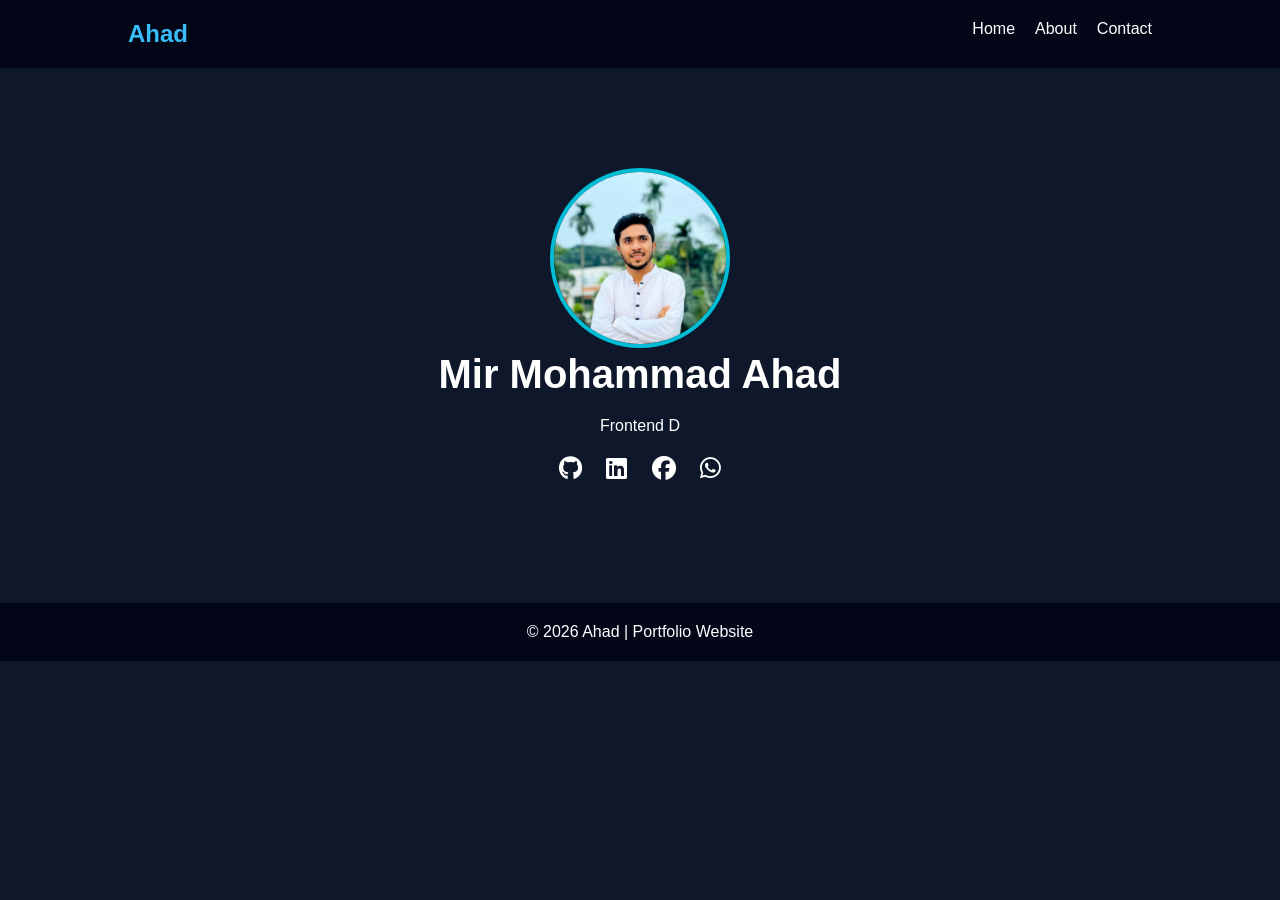
<file: index.html>
<!DOCTYPE html>
<html lang="en">
<head>
<meta charset="UTF-8">
<meta name="viewport" content="width=device-width, initial-scale=1.0">
<title>Ahad | Home</title>

<link rel="stylesheet" href="index.css">
<link rel="stylesheet" href="https://cdnjs.cloudflare.com/ajax/libs/font-awesome/6.5.0/css/all.min.css">

</head>
<body>


<nav>
<h2 class="logo">Ahad</h2>
<ul>
<li><a href="index.html">Home</a></li>
<li><a href="about.html">About</a></li>
<li><a href="contact.html">Contact</a></li>
</ul>
</nav>

<section class="hero">
<img src="ahad.jpg" alt="Mir Mohammad Ahad" class="profile-pic">
<h1>Mir Mohammad Ahad</h1>
<p class="typing"></p>
<div class="social-links">
<a href="https://github.com/mirmohammadahad" target="_blank"><i class="fab fa-github"></i></a>
<a href="https://www.linkedin.com/in/mir-mohammad-ahad-4078b6385/" target="_blank"><i class="fab fa-linkedin"></i></a>
<a href="https://www.facebook.com/share/1D2kAGixkk/" target="_blank"><i class="fab fa-facebook"></i></a>
<a href="https://wa.me/8801741626675" target="_blank"><i class="fab fa-whatsapp"></i></a>
</div>
</section>

<footer>
<p>© 2026 Ahad | Portfolio Website</p>
</footer>

<script src="index.js"></script>
</body>
</html>
</file>
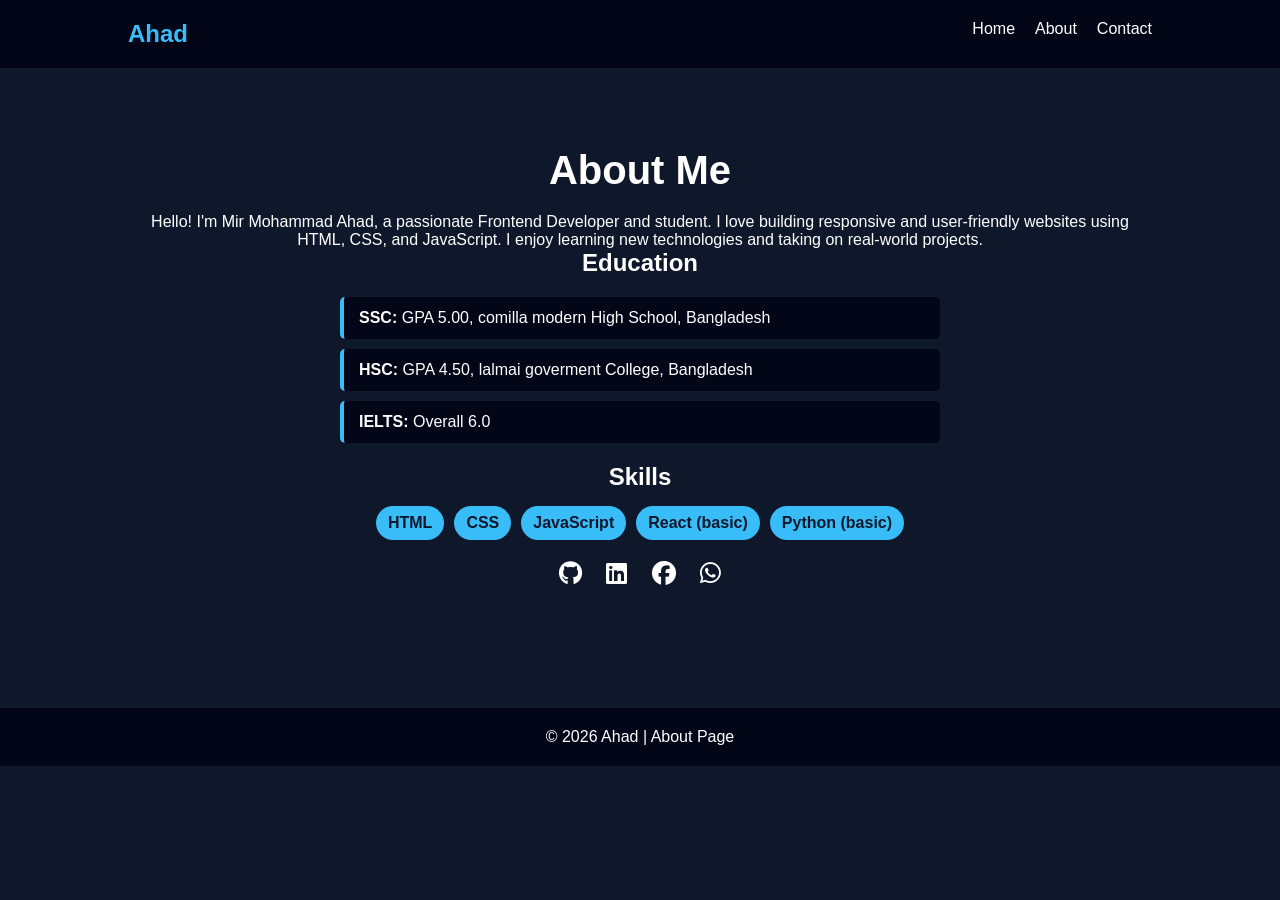
<file: about.html>
<!DOCTYPE html>
<html lang="en">
<head>
<meta charset="UTF-8">
<meta name="viewport" content="width=device-width, initial-scale=1.0">
<title>Ahad | About</title>
<link rel="stylesheet" href="index.css">
<link rel="stylesheet" href="https://cdnjs.cloudflare.com/ajax/libs/font-awesome/6.5.0/css/all.min.css">
</head>
<body>

<nav>
  <h2 class="logo">Ahad</h2>
  <ul>
    <li><a href="index.html">Home</a></li>
    <li><a href="about.html" class="active">About</a></li>
    <li><a href="contact.html">Contact</a></li>
  </ul>
</nav>


<section class="about">
  <h1>About Me</h1>
  <p>Hello! I'm Mir Mohammad Ahad, a passionate Frontend Developer and student. I love building responsive and user-friendly websites using HTML, CSS, and JavaScript. I enjoy learning new technologies and taking on real-world projects.</p>


  <h2>Education</h2>
  <ul class="education-list">
    <li><strong>SSC:</strong> GPA 5.00, comilla modern High School, Bangladesh</li>
    <li><strong>HSC:</strong> GPA 4.50, lalmai goverment College, Bangladesh</li>
    <li><strong>IELTS:</strong> Overall 6.0</li>
  </ul>

  
  <h2>Skills</h2>
  <div class="skills">
    <span>HTML</span>
    <span>CSS</span>
    <span>JavaScript</span>
    <span>React (basic)</span>
    <span>Python (basic)</span>
  </div>


  <div class="social-links">
    <a href="https://github.com/mirmohammadahad" target="_blank"><i class="fab fa-github"></i></a>
    <a href="https://www.linkedin.com/in/mir-mohammad-ahad-4078b6385/" target="_blank"><i class="fab fa-linkedin"></i></a>
    <a href="https://www.facebook.com/share/1D2kAGixkk/" target="_blank"><i class="fab fa-facebook"></i></a>
    <a href="https://wa.me/01741626675" target="_blank"><i class="fab fa-whatsapp"></i></a>
  </div>
</section>

<footer>
  <p>© 2026 Ahad | About Page</p>
</footer>

</body>
</html>
</file>
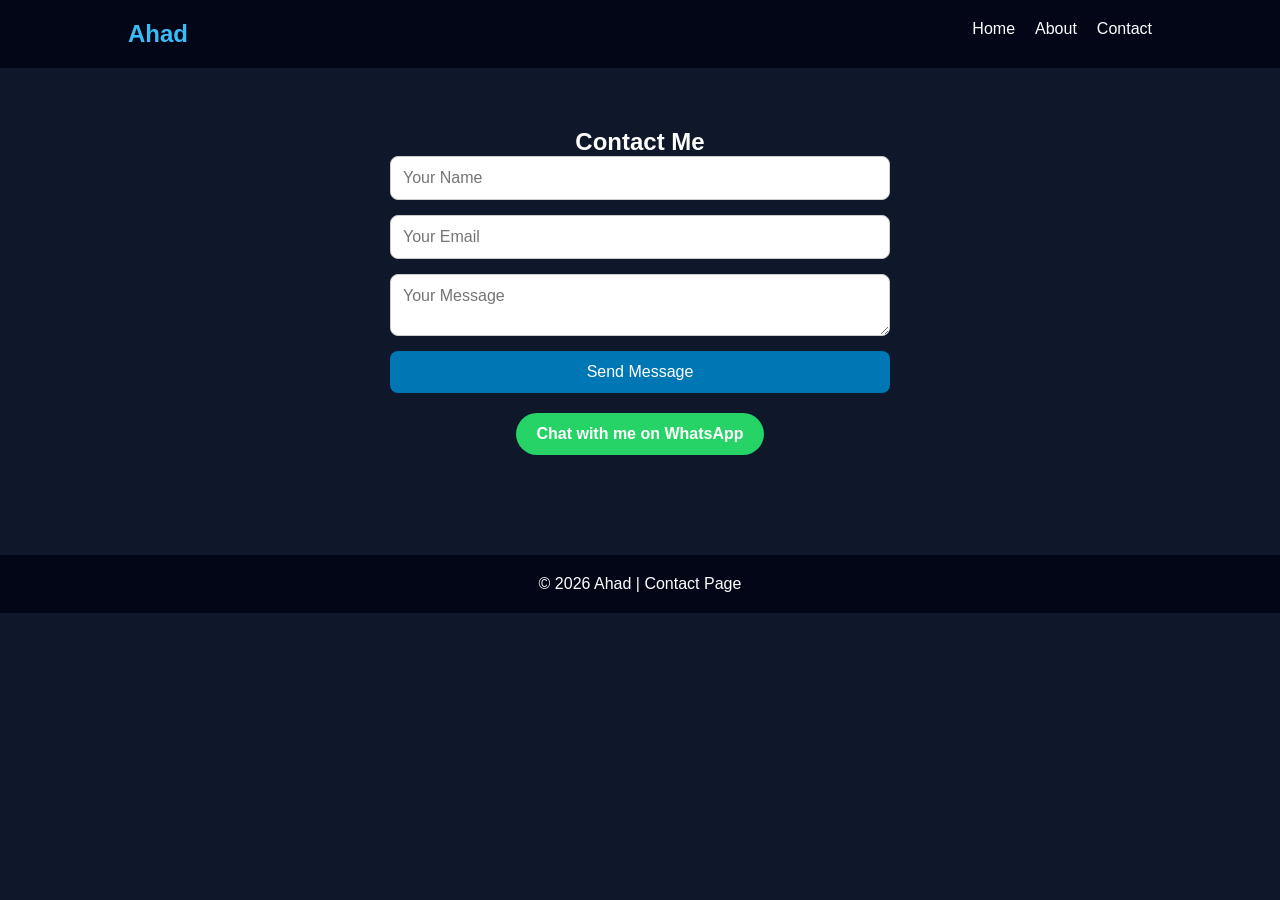
<file: contact.html>
<!DOCTYPE html>
<html lang="en">
<head>
<meta charset="UTF-8">
<meta name="viewport" content="width=device-width, initial-scale=1.0">
<title>Ahad | Contact</title>
<link rel="stylesheet" href="index.css">
</head>
<body>

<nav>
<h2 class="logo">Ahad</h2>
<ul>
<li><a href="index.html">Home</a></li>
<li><a href="about.html">About</a></li>
<li><a href="contact.html">Contact</a></li>
</ul>
</nav>

<section class="contact">
  <h2>Contact Me</h2>

  <form action="https://formspree.io/f/xaqpngjy" method="POST">
 
 <input type="text" name="name" placeholder="Your Name" required>
    <input type="email" name="email" placeholder="Your Email" required>
    <textarea name="message" placeholder="Your Message" required></textarea>

    <button type="submit">Send Message</button>
  </form>

  <a href="https://wa.me/8801741626675" class="whatsapp-btn" target="_blank">
    Chat with me on WhatsApp
  </a>
</section>

<footer>
<p>© 2026 Ahad | Contact Page</p>
</footer>

</body>
</html>
</file>
<file: index.css>
*{margin:0;padding:0;box-sizing:border-box;font-family:Arial,sans-serif;}
body{background:#0f172a;color:white;}
nav{display:flex;justify-content:space-between;padding:20px 10%;background:#020617;position:sticky;top:0;z-index:100;}
.logo{color:#38bdf8;font-size:24px;}
nav ul{display:flex;gap:20px;list-style:none;}
nav a{text-decoration:none;color:white;font-weight:500;transition:0.3s;}
nav a:hover{color:#38bdf8;}
section{padding:80px 10%;text-align:center;}
h1{font-size:40px;margin-bottom:20px;}
h1 span{color:#38bdf8;}
.social-links{margin-top:20px;}
.social-links a{color:white;font-size:24px;margin:0 10px;transition:0.3s;}
.social-links a:hover{color:#38bdf8;}
.profile-pic{width:180px;height:180px;border-radius:50%;object-fit:cover;border:4px solid #00bcd4;margin-top:20px;}
form{display:flex;flex-direction:column;max-width:500px;margin:auto;gap:10px;}
input,textarea{padding:12px;border:none;border-radius:5px;font-size:16px;}
button{padding:12px;background:#38bdf8;border:none;cursor:pointer;border-radius:5px;transition:0.3s;}
button:hover{background:#0077b5;}
footer{background:#020617;text-align:center;padding:20px;margin-top:40px;}
@media(max-width:768px){nav ul{flex-direction:column;gap:10px;}h1{font-size:30px;}}
.contact{text-align:center;padding:60px;}
.contact form{max-width:500px;margin:auto;display:flex;flex-direction:column;gap:15px;}
.contact input,.contact textarea{padding:12px;border:1px solid #ccc;border-radius:8px;font-size:16px;}
.contact button{background:#0077b5;color:white;padding:12px;border:none;border-radius:8px;cursor:pointer;font-size:16px;transition:0.3s;}
.contact button:hover{background:#005582;}
.whatsapp-btn{display:inline-block;margin-top:20px;padding:12px 20px;background:#25D366;color:white;text-decoration:none;border-radius:30px;font-weight:bold;transition:0.3s;}
.whatsapp-btn:hover{background:#1ebe5d;}
/* Education */
.education-list {
  list-style: none;
  max-width: 600px;
  margin: 20px auto;
  padding: 0;
  text-align: left;
}

.education-list li {
  background: #020617;
  padding: 12px 15px;
  margin-bottom: 10px;
  border-left: 4px solid #38bdf8;
  border-radius: 5px;
}

/* Skills */
.skills {
  display: flex;
  flex-wrap: wrap;
  justify-content: center;
  gap: 10px;
  margin-top: 15px;
}

.skills span {
  background: #38bdf8;
  color: #0f172a;
  padding: 8px 12px;
  border-radius: 20px;
  font-weight: bold;
}
</file>
